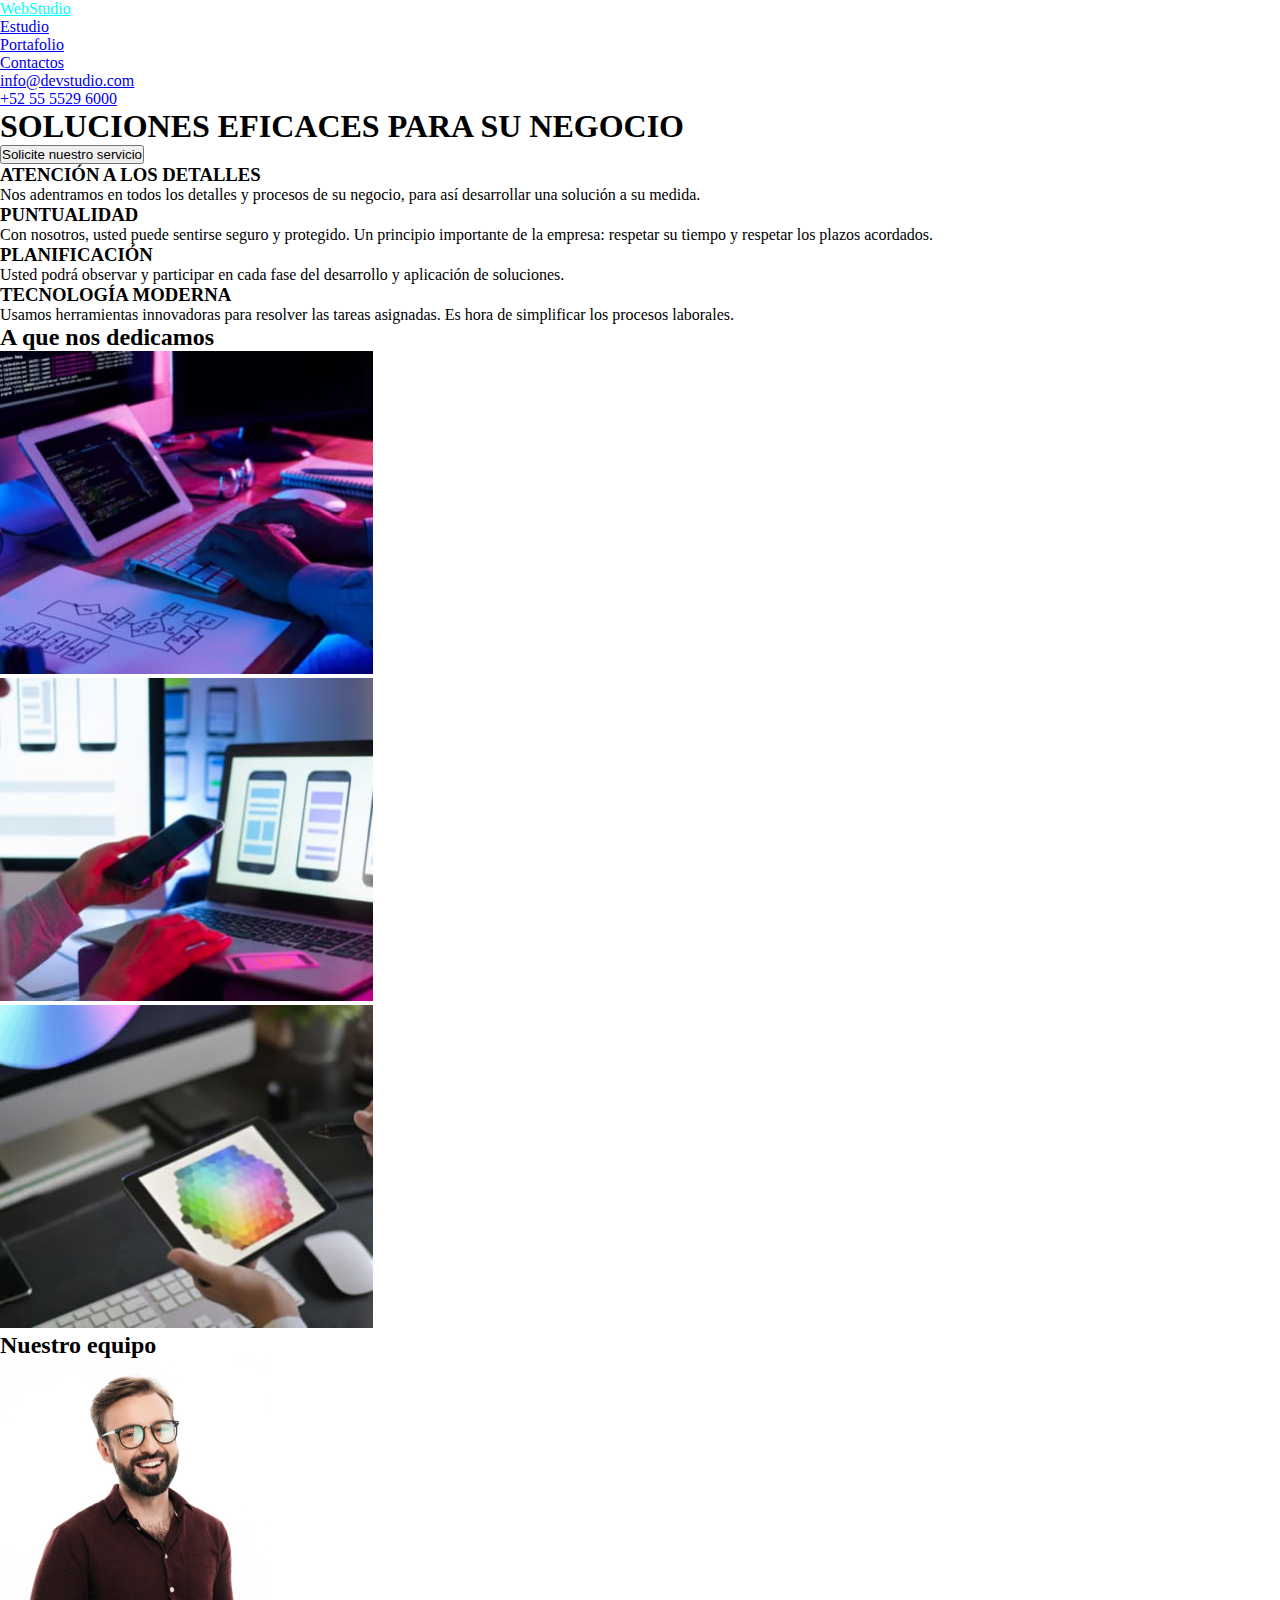
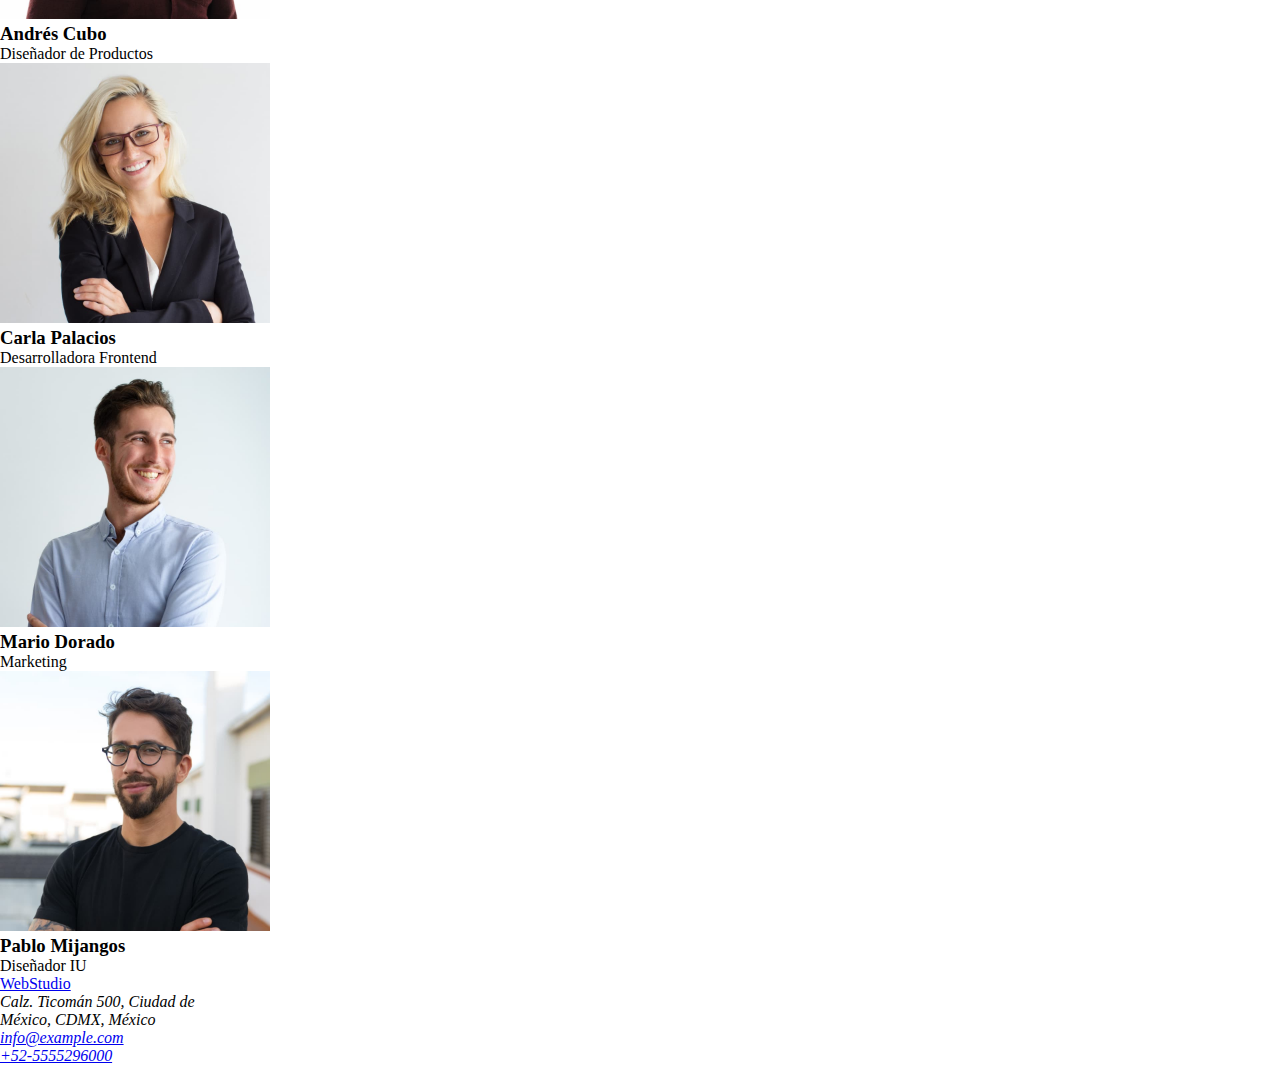
<file: index.html>
<!DOCTYPE html>
<html lang="es">
  <head>
    <meta charset="UTF-8" />
    <meta http-equiv="X-UA-Compatible" content="IE=edge" />
    <meta name="viewport" content="width=device-width, initial-scale=1.0" />
    <link rel="stylesheet" href="assets/css/styles.css">
    <title>Portafolio</title>
  </head>
  <body>
    <header class="page-header">
      <a class="logosup" href="#">WebStudio</a>
      <nav class="navigation">
        <ul>
          <li>
            <a class="estudio" href="#" target="_blank">Estudio</a>
          </li>
          <li>
            <a class="portafolio" href="#" target="_blank">Portafolio</a>
          </li>
          <li>
            <a class="contacts" href="#" target="_blank">Contactos</a>
          </li>
        </ul>
      </nav>
      <ul>
        <li>
          <a class="contact" href="mailto:info@devstudio.com">info@devstudio.com</a>
        </li>
        <li>
          <a class="contact" href="tel:+525555296000">+52 55 5529 6000</a>
        </li>
      </ul>
    </header>
    <main>
      <section class="section">
        <h1 class="title">SOLUCIONES EFICACES PARA SU NEGOCIO</h1>
        <button type="button">Solicite nuestro servicio</button>
      </section>
      <section class="section">
        <ul class="cards">
          <li class="card">
            <h3 class="card-tittle">ATENCIÓN A LOS DETALLES</h3>
            <p class="card-description">
              Nos adentramos en todos los detalles y procesos de su negocio,
              para así desarrollar una solución a su medida.
            </p>
          </li>
          <li class="card">
            <h3 class="card-tittle">PUNTUALIDAD</h3>
            <p class="card-description">
              Con nosotros, usted puede sentirse seguro y protegido. Un
              principio importante de la empresa: respetar su tiempo y respetar
              los plazos acordados.
            </p>
          </li>
          <li class="card">
            <h3 class="card-tittle">PLANIFICACIÓN</h3>
            <p class="card-description">
              Usted podrá observar y participar en cada fase del desarrollo y
              aplicación de soluciones.
            </p>
          </li>
          <li class="card">
            <h3 class="card-tittle">TECNOLOGÍA MODERNA</h3>
            <p class="card-description">
              Usamos herramientas innovadoras para resolver las tareas
              asignadas. Es hora de simplificar los procesos laborales.
            </p>
          </li>
        </ul>
      </section>
      <section class="section">
        <h2 class="title">A que nos dedicamos</h2>
        <ul>
          <li>
            <img
              src="assets/images/caja1.jpg"
              alt="escribiendo"
              width="373"
              height="323"
            />
          </li>
          <li>
            <img
              src="assets/images/caja2.jpg"
              alt="celular"
              width="373"
              height="323"
            />
          </li>
          <li>
            <img
              src="assets/images/caja3.jpg"
              alt="colores"
              width="373"
              height="323"
            />
          </li>
        </ul>
      </section>
      <section class="section">
        <h2 class="title">Nuestro equipo</h2>
        <ul class="cards">
          <li class="card">
            <img
              src="assets/images/andres.jpg"
              alt="andres"
              width="270"
              height="260"
            />
            <h3 class="card-tittle">Andrés Cubo</h3>
            <p class="card-description">Diseñador de Productos</p>
          </li>
          <li class="card">
            <img
              src="assets/images/carla.jpg"
              alt="carla"
              width="270"
              height="260"
            />
            <h3 class="card-tittle">Carla Palacios</h3>
            <p class="card-description">Desarrolladora Frontend</p>
          </li>
          <li class="card">
            <img
              src="assets/images/mario.jpg"
              alt="mario"
              width="270"
              height="260"
            />
            <h3 class="card-tittle">Mario Dorado</h3>
            <p class="card-description">Marketing</p>
          </li>
          <li class="card">
            <img
              src="assets/images/pablo.jpg"
              alt="pablo"
              width="270"
              height="260"
            />
            <h3 class="card-tittle">Pablo Mijangos</h3>
            <p class="card-description">Diseñador IU</p>
          </li>
        </ul>
      </section>
    </main>
    <footer>
      <a class="logoinf" href="#">WebStudio</a>
      <address>
        <p class="adress">Calz. Ticomán 500, Ciudad de</p>
        <p class="adress">México, CDMX, México</p>
        <ul class="cards">
          <li class="card">
            <a class="contact" href="mailto:info@example.com">info@example.com</a>
          </li>
          <li class="card">
            <a class="contact" href="tel:+525555296000">+52-5555296000</a>
          </li>
        </ul>
      </address>
    </footer>
  </body>
</html>
</file>
<file: assets/css/styles.css>
* {
    margin: 0;
    padding: 0;
    box-sizing: border-box;
}
:root{
    --accent-color: aqua;
    --text-color: black;
    --background-color: white;
}

body{
    font-family:;

}

a:hover, 
button:hover{
    color: var(--accent-color);
}
.contact:focus{
    color: var(--accent-color);

}
</file>
